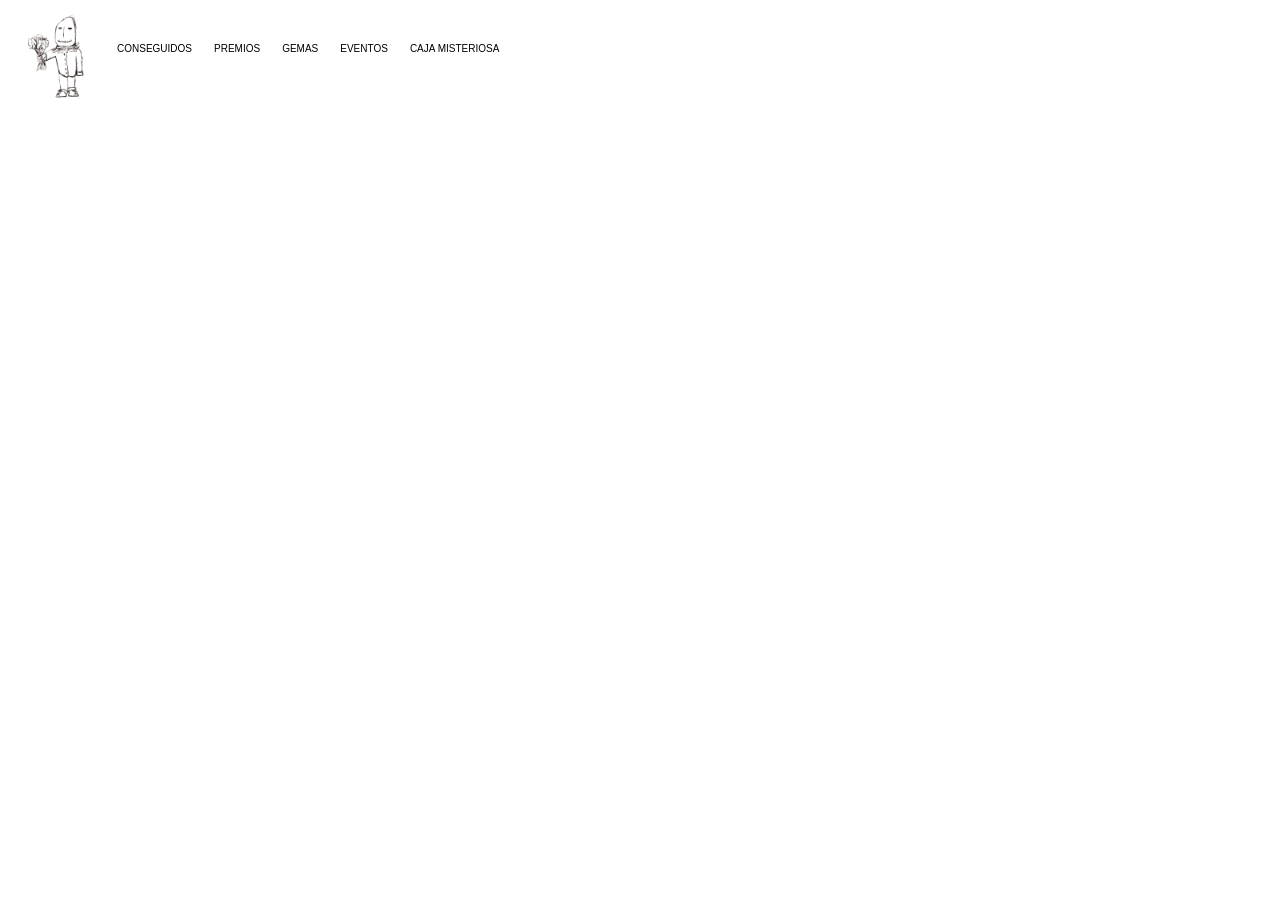
<file: index.html>
<!DOCTYPE htlm>
<htlm>
  <head>
    <title>SISTEMA DE PUNTOS</title>
    <link rel="stylesheet" href="pagppl.css">
  </head>
  <body>
    <img class="logo" src="image.png">
    
    <button class="conseguidos-button" onclick="window.location.href='conseguidos.html';">
      CONSEGUIDOS
    </button>
    
    <button class="premios-button" onclick="window.location.href='premios.html';">
      PREMIOS
    </button>

    <button class="gemas-button" onclick="window.location.href='gemas.html';">
      GEMAS
    </button>
    
    <button class="eventos-button" onclick="window.location.href='eventos.html';">
      EVENTOS
    </button>

    <button class="caja-button" onclick="window.location.href='caja.html';">
      CAJA MISTERIOSA
    </button>

  </body>
</file>
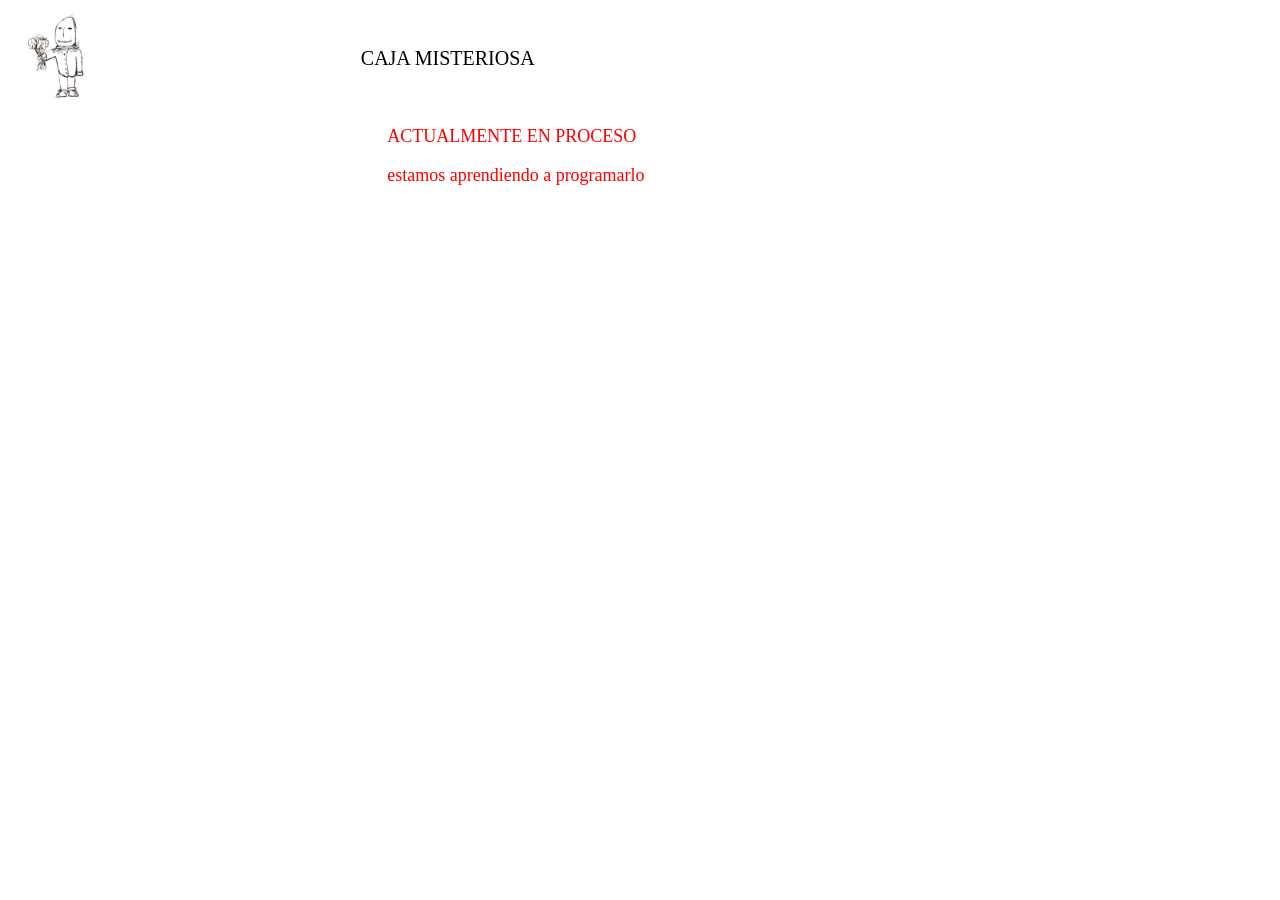
<file: caja.html>
<!DOCTYPE htlm>
<htlm>
  <head>
    <title>CAJA MISTERIOSA</title>
    <link rel="stylesheet" href="subpags.css">
  </head>
  <body>
    <div class="container">    
      <div class="dropdown">
        <img class="logo" src="image.png" onclick="window.location.href='index.html';">
        <div class="dropdown-content">
          <button onclick="window.location.href='conseguidos.html';">CONSEGUIDOS</button>
          <button onclick="window.location.href='premios.html';">PREMIOS</button>
          <button onclick="window.location.href='gemas.html';">GEMAS</button>
          <button onclick="window.location.href='eventos.html';">EVENTOS</button>
        </div>
      </div>
      <div class="text">
        <p>CAJA MISTERIOSA</p>
      </div>
  </div> 
  <p class="aviso">ACTUALMENTE EN PROCESO</p>
  <p class="aviso">estamos aprendiendo a programarlo</p>
  </body>
</file>
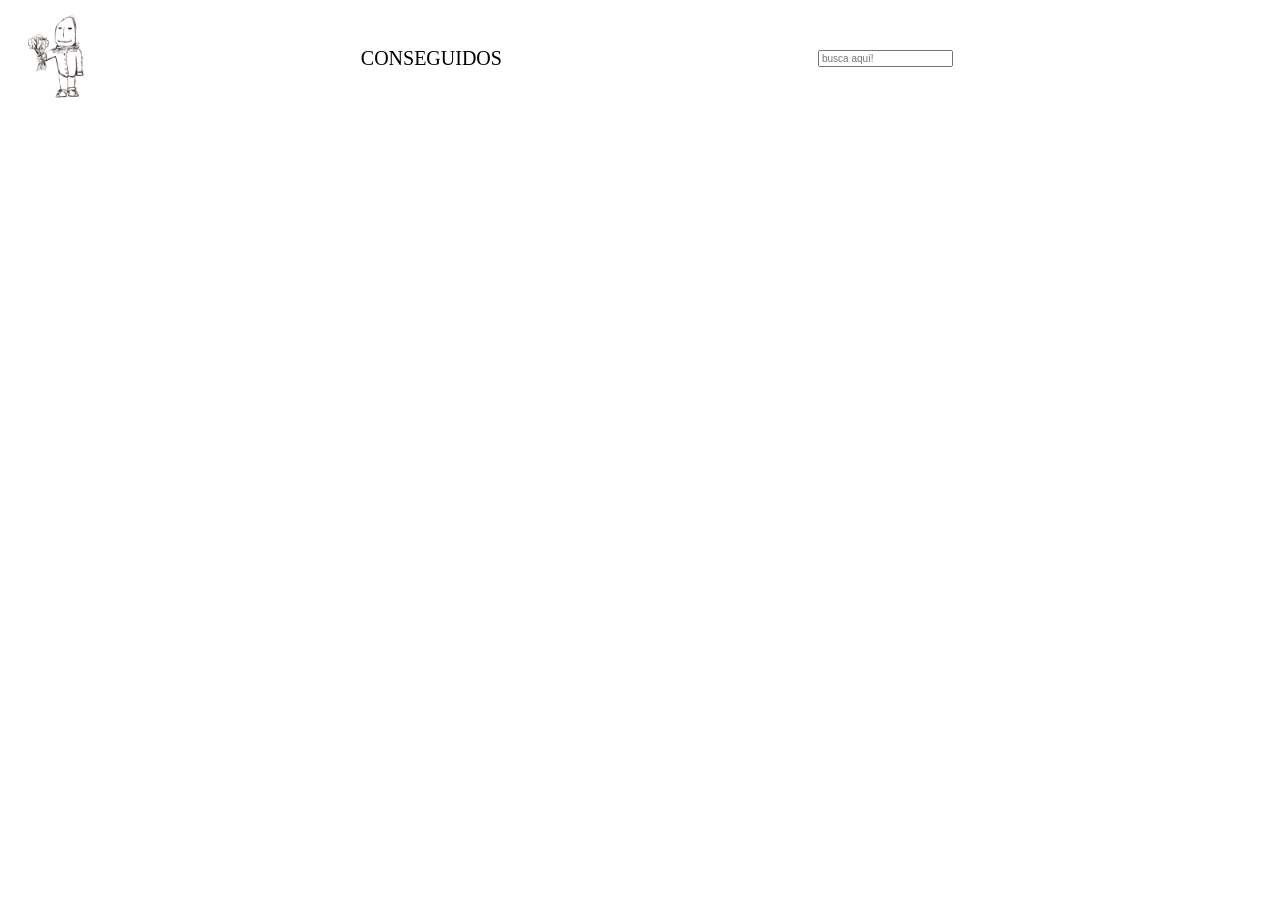
<file: conseguidos.html>
<!DOCTYPE htlm>
<htlm>
  <head>
    <title>PUNTOS CONSEGUIDOS</title>
    <link rel="stylesheet" href="subpags.css">
  </head>
  <body>
    <div class="container">    
      <div class="dropdown">
        <img class="logo" src="image.png" onclick="window.location.href='index.html';">
        <div class="dropdown-content">
          <button onclick="window.location.href='premios.html';">PREMIOS</button>
          <button onclick="window.location.href='gemas.html';">GEMAS</button>
          <button onclick="window.location.href='eventos.html';">EVENTOS</button>
          <button onclick="window.location.href='caja.html';">CAJA MISTERIOSA</button>
        </div>
      </div>
      <div class="text">
        <p>CONSEGUIDOS</p>
      </div>
      <input class="buscar" type="text" placeholder="busca aquí!">
  </div> 
  </body>
</file>
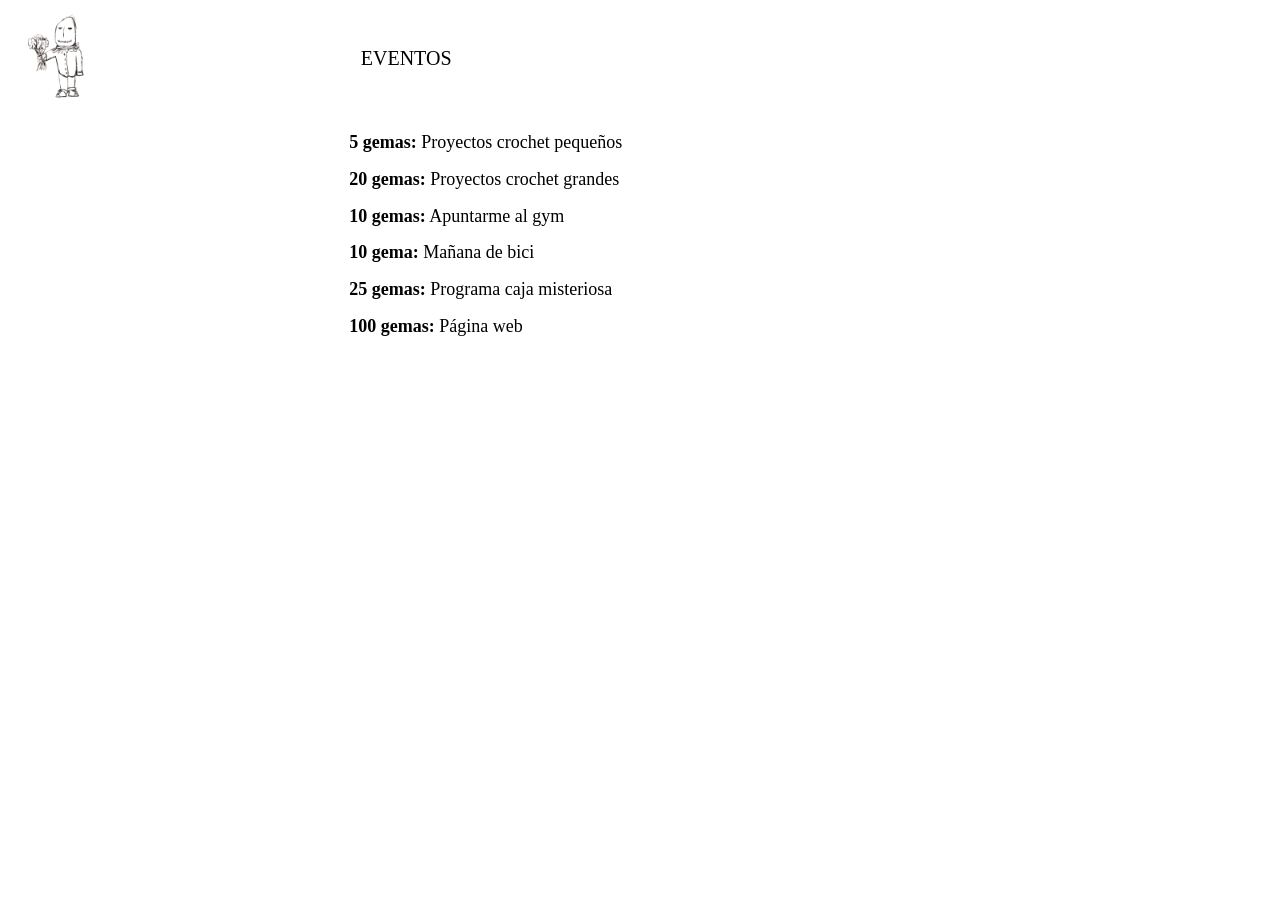
<file: eventos.html>
<!DOCTYPE htlm>
<htlm>
  <head>
    <title>EVENTOS</title>
    <link rel="stylesheet" href="subpags.css">
  </head>
  <body>
    <div class="container">    
      <div class="dropdown">
        <img class="logo" src="image.png" onclick="window.location.href='index.html';">
        <div class="dropdown-content">
          <button onclick="window.location.href='conseguidos.html';">CONSEGUIDOS</button>
          <button onclick="window.location.href='premios.html';">PREMIOS</button>
          <button onclick="window.location.href='gemas.html';">GEMAS</button>
          <button onclick="window.location.href='caja.html';">CAJA MISTERIOSA</button>
        </div>
      </div>
      <div class="text">
        <p>EVENTOS</p>
      </div>
    </div> 
    <div class="points-list">
      <p><span class="point-value">5 gemas:</span> Proyectos crochet pequeños</p>
      <p><span class="point-value">20 gemas:</span> Proyectos crochet grandes</p>
      <p><span class="point-value">10 gemas:</span> Apuntarme al gym</p>
      <p><span class="point-value">10 gema:</span> Mañana de bici</p>
      <p><span class="point-value">25 gemas:</span> Programa caja misteriosa</p>
      <p><span class="point-value">100 gemas:</span> Página web</p>

    </div>
  </body>
</file>
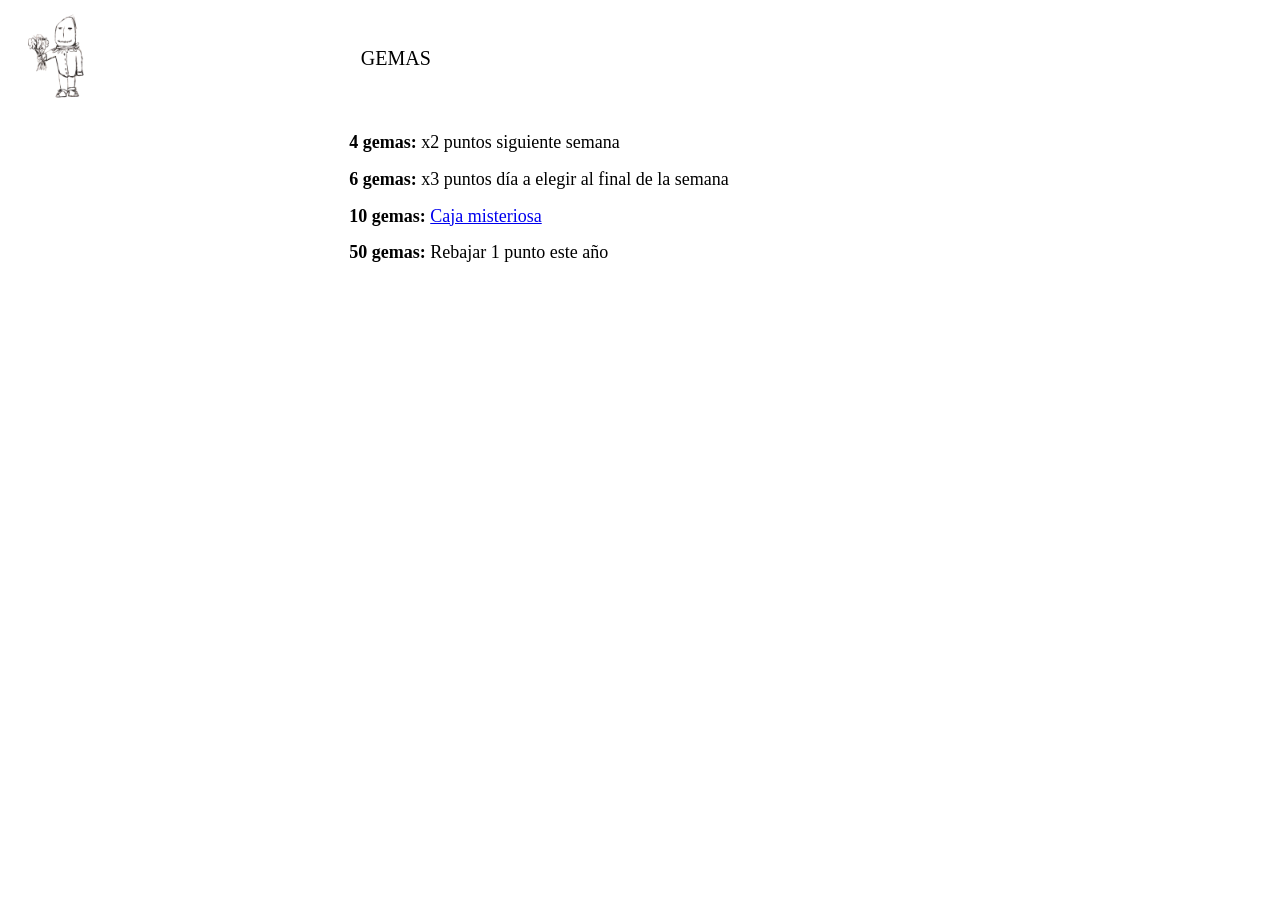
<file: gemas.html>
<!DOCTYPE htlm>
<htlm>
  <head>
    <title>GEMAS</title>
    <link rel="stylesheet" href="subpags.css">
  </head>
  <body>
    <div class="container">    
      <div class="dropdown">
        <img class="logo" src="image.png" onclick="window.location.href='index.html';">
        <div class="dropdown-content">
          <button onclick="window.location.href='conseguidos.html';">CONSEGUIDOS</button>
          <button onclick="window.location.href='premios.html';">PREMIOS</button>
          <button onclick="window.location.href='eventos.html';">EVENTOS</button>
          <button onclick="window.location.href='caja.html';">CAJA MISTERIOSA</button>
        </div>
      </div>
      <div class="text">
        <p>GEMAS</p>
      </div>
  </div> 
  <div class="points-list">
    <p><span class="point-value">4 gemas:</span> x2 puntos siguiente semana</p>
    <p><span class="point-value">6 gemas:</span> x3 puntos día a elegir al final de la semana</p>
    <p><span class="point-value">10 gemas:</span> <a href="caja.html"> Caja misteriosa</a></p>
    <p><span class="point-value">50 gemas:</span> Rebajar 1 punto este año</p>
  </body>
</file>
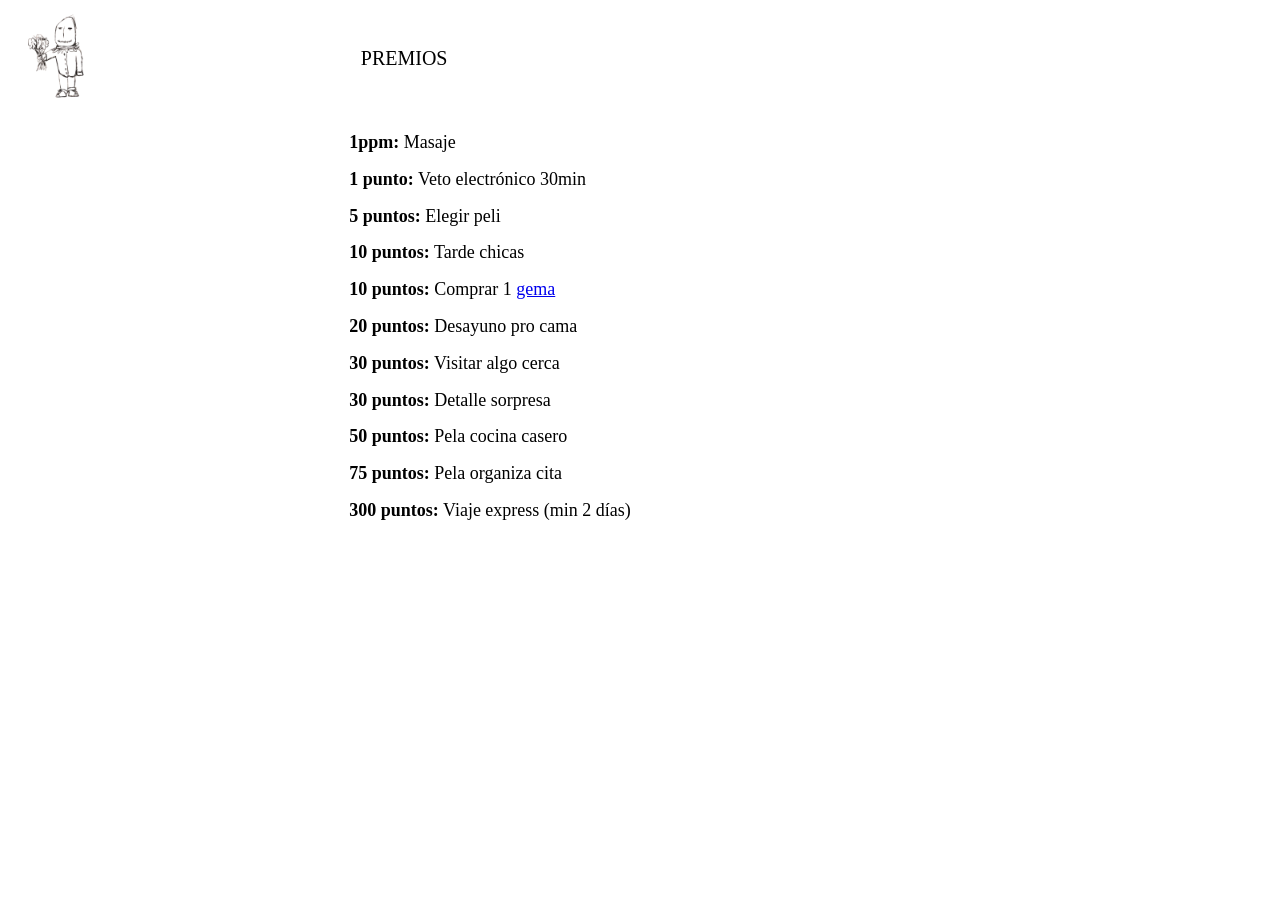
<file: premios.html>
<!DOCTYPE htlm>
<htlm>
  <head>
    <title>POSIBLES PREMIOS</title>
    <link rel="stylesheet" href="subpags.css">
  </head>
  <body>
    <div class="container">    
      <div class="dropdown">
        <img class="logo" src="image.png" onclick="window.location.href='index.html';">
        <div class="dropdown-content">
          <button onclick="window.location.href='conseguidos.html';">CONSEGUIDOS</button>
          <button onclick="window.location.href='gemas.html';">GEMAS</button>
          <button onclick="window.location.href='eventos.html';">EVENTOS</button>
          <button onclick="window.location.href='caja.html';">CAJA MISTERIOSA</button>
        </div>
      </div>
      <div class="text">
        <p>PREMIOS</p>
      </div>
  </div> 
  <div class="points-list">
    <p><span class="point-value">1ppm:</span> Masaje</p>
    <p><span class="point-value">1 punto:</span> Veto electrónico 30min</p>
    <p><span class="point-value">5 puntos:</span> Elegir peli</p>
    <p><span class="point-value">10 puntos:</span> Tarde chicas</p>
    <p><span class="point-value">10 puntos:</span> Comprar 1 <a href="gemas.html"> gema</a></p>
    <p><span class="point-value">20 puntos:</span> Desayuno pro cama</p>
    <p><span class="point-value">30 puntos:</span> Visitar algo cerca</p>
    <p><span class="point-value">30 puntos:</span> Detalle sorpresa</p>
    <p><span class="point-value">50 puntos:</span> Pela cocina casero</p>
    <p><span class="point-value">75 puntos:</span> Pela organiza cita</p>
    <p><span class="point-value">300 puntos:</span> Viaje express (min 2 días)</p>
  </div>
  
  </body>
</file>
<file: pagppl.css>
.logo {
  width: 100px;
  vertical-align: top;
}
.conseguidos-button {
  background-color: white;
  border: none;
  font-size: 10px;
  margin-right: 8px;
  padding-top: 35px;
  padding-bottom: 5px;
  padding-left: 5px;
  padding-right: 5px;
  vertical-align: top;
  cursor: pointer;
}
.conseguidos-button:hover {
  font-weight: bold;
  padding-right: 4px;
  padding-left: 4px;
}
.premios-button {
  background-color: white;
  border: none;
  font-size: 10px;
  margin-right: 8px;
  padding-top: 35px;
  padding-bottom: 5px;
  padding-left: 5px;
  padding-right: 5px;
  vertical-align: top;
  cursor: pointer;
}
.premios-button:hover {
  font-weight: bold;
  padding-right: 2px;
  padding-left: 4px;
}
.gemas-button {
  background-color: white;
  border: none;
  font-size: 10px;
  margin-right: 8px;
  padding-top: 35px;
  padding-bottom: 5px;
  padding-left: 5px;
  padding-right: 5px;
  vertical-align: top;
  cursor: pointer;
}
.gemas-button:hover {
  font-weight: bold;
  padding-right: 4px;
  padding-left: 4px;
}
.eventos-button {
  background-color: white;
  border: none;
  font-size: 10px;
  margin-right: 8px;
  padding-top: 35px;
  padding-bottom: 5px;
  padding-left: 5px;
  padding-right: 5px;
  vertical-align: top;
  cursor: pointer;
}
.eventos-button:hover {
  font-weight: bold;
  padding-right: 4px;
  padding-left: 4px;
}
.caja-button {
  background-color: white;
  border: none;
  font-size: 10px;
  margin-right: 8px;
  padding-top: 35px;
  padding-bottom: 5px;
  padding-left: 5px;
  padding-right: 5px;
  vertical-align: top;
  cursor: pointer;
}
.caja-button:hover {
  font-weight: bold;
  padding-right: 0px;
  padding-left: 4px;
}
.buscar{
  font-size: 10px;
}
</file>
<file: subpags.css>
.container {
  display: flex;
  align-items: center;
}
.dropdown {
  position: relative;
  display: inline-block;
  width: 100px;
  height: 100px;
}

/* Imagen que activa el dropdown */
.dropdown img {
  width: 100px;
  cursor: pointer;
}

/* Contenedor del menú desplegable */
.dropdown-content {
  display: none; /* Oculto por defecto */
  position: absolute;
  background-color: white;
  border: none;
  z-index: 1;
  min-width: 150px;
  padding: 10px;
}

/* Muestra el menú cuando el cursor pasa por el contenedor dropdown */
.dropdown:hover .dropdown-content {
  display: block;
}

/* Botones del menú */
.dropdown-content button {
  background-color: white;
  border:none;
  padding: 10px;
  margin: 5px 0;
  font-size: 10px;
  cursor: pointer;
  width: 100%;
  text-align: left;
  border-radius: 5px;
}

/* Efecto hover en los botones */
.dropdown-content button:hover {
  font-weight: bold;
  padding-right: 4px;
  padding-left: 4px;
}

.text {
  font-size: 20px;
  margin-left:20%;
  margin-right: 25%;
  vertical-align: top;
}

.buscar{
  font-size: 10px;
  vertical-align: top;
}

/* Estilo general para la lista de puntos */
.points-list {
  font-size: 18px;                /* Tamaño de fuente */
  line-height: 1.6;               /* Espaciado entre líneas */
  margin: 20px;                   /* Espaciado alrededor de la lista */
  margin-left:27%;             /* Espaciado a la izquierda */
}

/* Estilo para cada valor de puntos */
.points-list .point-value {
  font-weight: bold;             /* Hacer el texto de puntos más destacado */
  color: black;                /* Color azul para los puntos */
}

/* Añadir espacio entre los elementos */
.points-list p {
  margin: 8px 0;                 /* Espaciado entre los párrafos */
}
.aviso{
  color: red;
  font-size: 18px;
  margin-left:30%;
}
</file>
